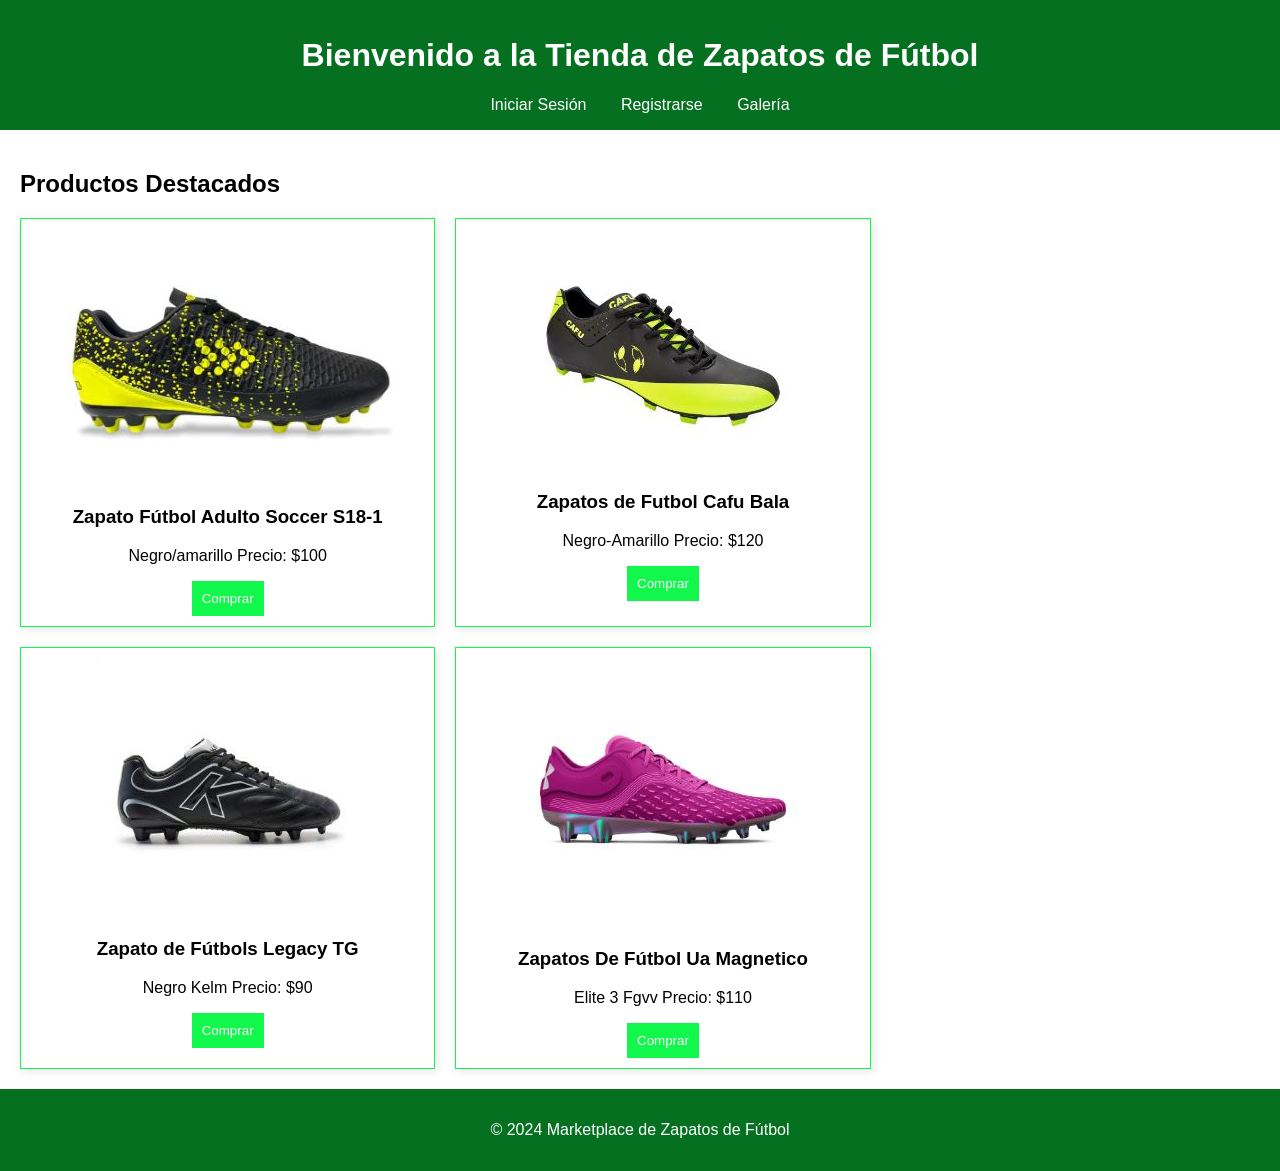
<file: index.html>
<!DOCTYPE html>
<html lang="es">
<head>
    <meta charset="UTF-8">
    <meta name="viewport" content="width=device-width, initial-scale=1.0">
    <link rel="stylesheet" href="styles.css">
    <title>Marketplace de Zapatos de Fútbol</title>
</head>
<body>
    <header>
        <h1>Bienvenido a la Tienda de Zapatos de Fútbol</h1>
        <nav>
            <a href="login.html">Iniciar Sesión</a>
            <a href="register.html">Registrarse</a>
            <a href="gallery.html">Galería</a>
        </nav>
    </header>
    <main>
        <h2>Productos Destacados</h2>
        <div class="product-list">
            <div class="product">
                <img src="imagenes/zapato1.jpg" alt="Zapato de Fútbol 1">
                <h3>Zapato Fútbol Adulto Soccer S18-1</h3>
                <p>Negro/amarillo Precio: $100</p>
                <button>Comprar</button>
            </div>
            <div class="product">
                <img src="imagenes/zapato2.jpg" alt="Zapato de Fútbol 2">
                <h3>Zapatos de Futbol Cafu Bala</h3>
                <p>Negro-Amarillo Precio: $120</p>
                <button>Comprar</button>
            </div>
            <div class="product">
                <img src="imagenes/zapato3.jpg" alt="Zapato de Fútbol 3">
                <h3>Zapato de Fútbols Legacy TG</h3>
                <p>Negro Kelm Precio: $90</p>
                <button>Comprar</button>
            </div>
            <div class="product">
                <img src="imagenes/zapato4.jpg" alt="Zapato de Fútbol 4">
                <h3>Zapatos De Fútbol Ua Magnetico</h3>
                <p>Elite 3 Fgvv Precio: $110</p>
                <button>Comprar</button>
            </div>
        </div>
    </main>
    <footer>
        <p>&copy; 2024 Marketplace de Zapatos de Fútbol</p>
    </footer>
</body>
</html>
</file>
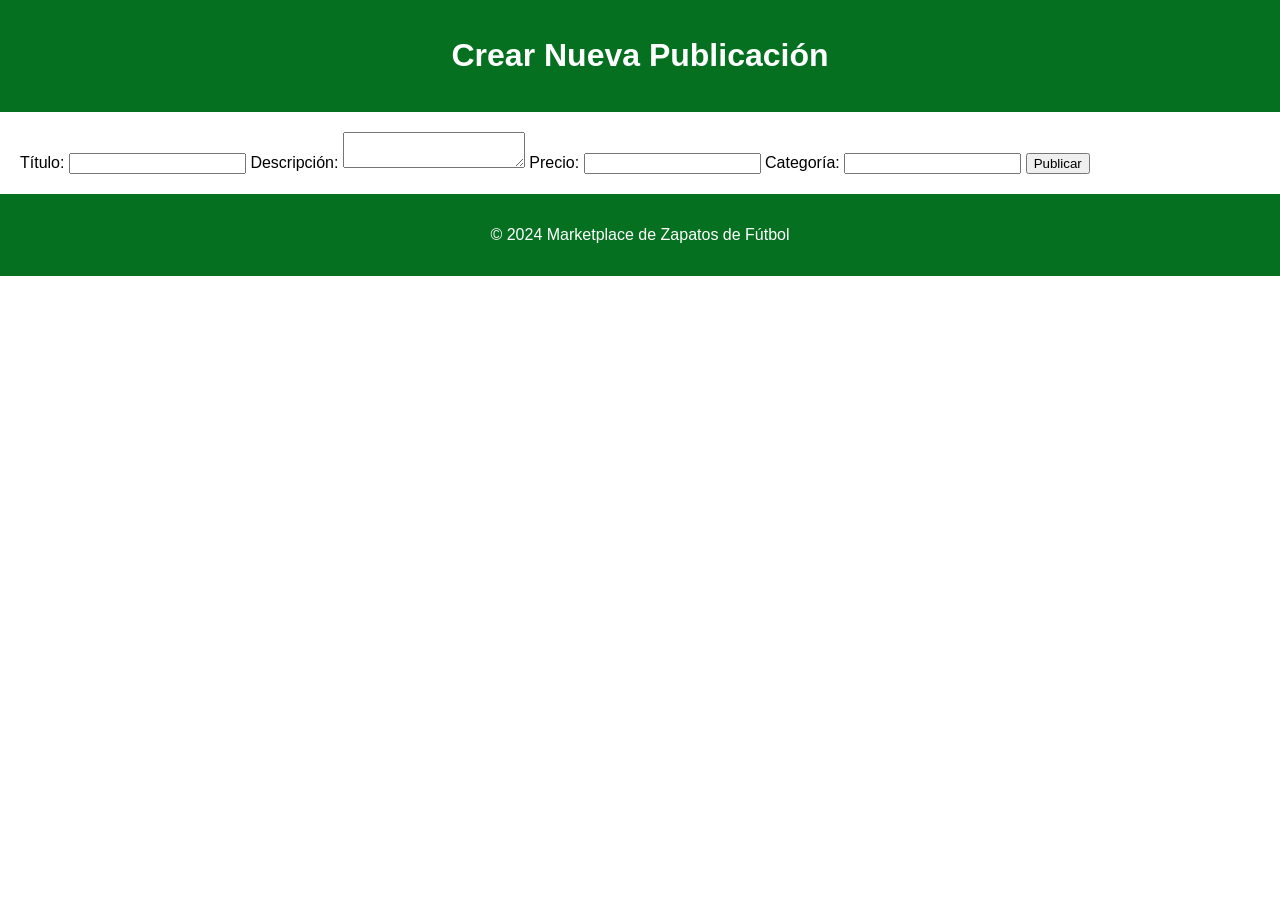
<file: create-post.html>
<!DOCTYPE html>
<html lang="es">
<head>
    <meta charset="UTF-8">
    <meta name="viewport" content="width=device-width, initial-scale=1.0">
    <link rel="stylesheet" href="styles.css">
    <title>Crear Publicación</title>
</head>
<body>
    <header>
        <h1>Crear Nueva Publicación</h1>
    </header>
    <main>
        <form id="createPostForm">
            <label for="titulo">Título:</label>
            <input type="text" id="titulo" required>
            <label for="descripcion">Descripción:</label>
            <textarea id="descripcion" required></textarea>
            <label for="precio">Precio:</label>
            <input type="number" id="precio" required>
            <label for="categoria">Categoría:</label>
            <input type="text" id="categoria" required>
            <button type="submit">Publicar</button>
        </form>
    </main>
    <footer>
        <p>&copy; 2024 Marketplace de Zapatos de Fútbol</p>
    </footer>
    <script src="script.js"></script>
</body>
</html>
</file>
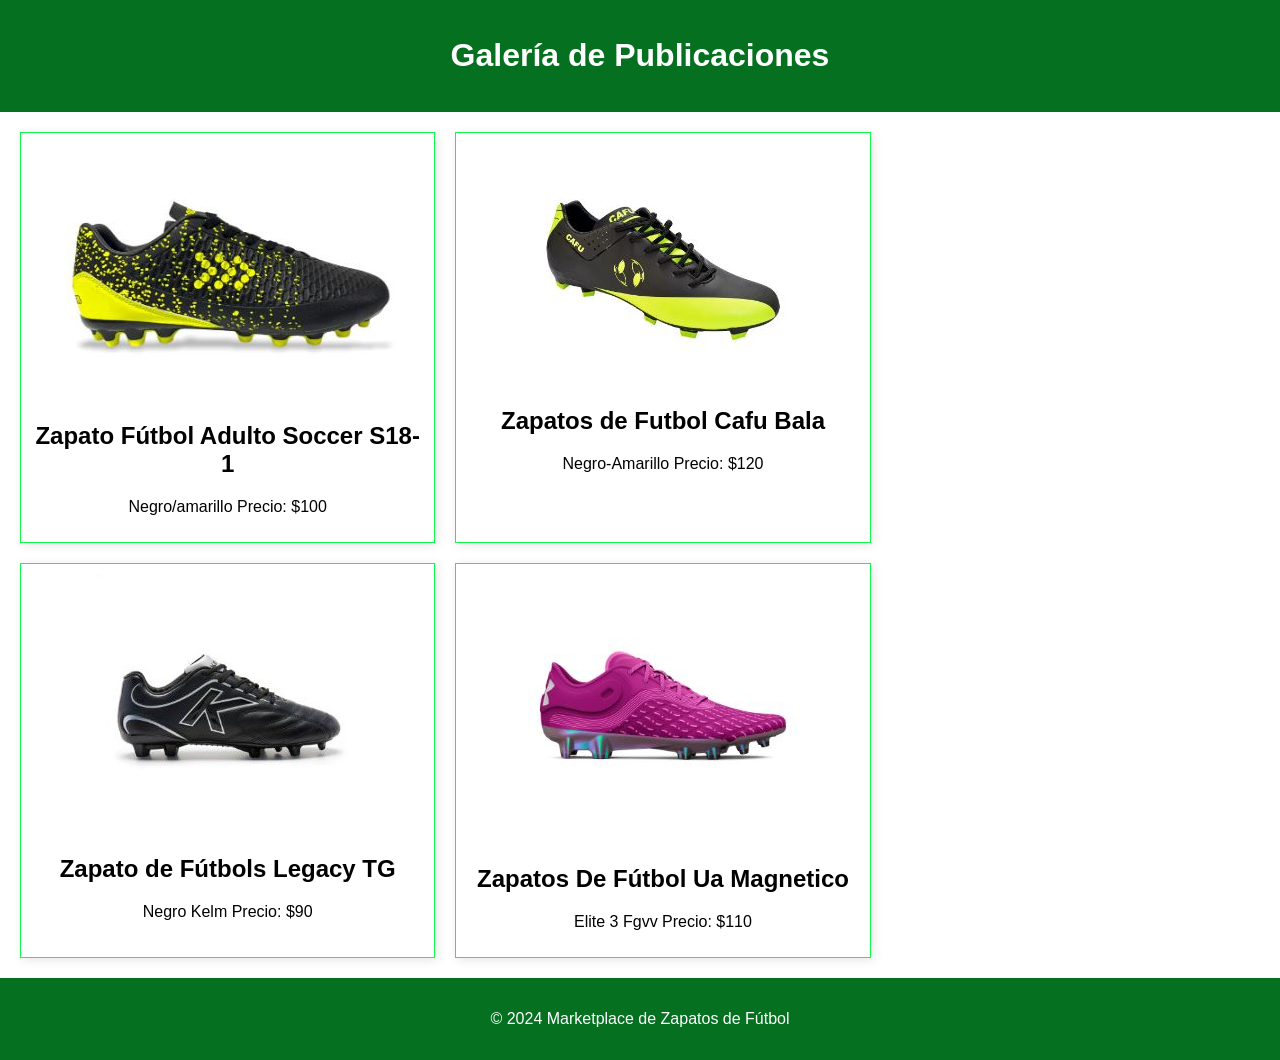
<file: gallery.html>
<!DOCTYPE html>
<html lang="es">
<head>
    <meta charset="UTF-8">
    <meta name="viewport" content="width=device-width, initial-scale=1.0">
    <link rel="stylesheet" href="styles.css">
    <title>Galería de Publicaciones</title>
</head>
<body>
    <header>
        <h1>Galería de Publicaciones</h1>
    </header>
    <main>
        <div class="post-list">
            <div class="post">
                <img src="imagenes/zapato1.jpg" alt="Zapato de Fútbol 1">
                <h2>Zapato Fútbol Adulto Soccer S18-1</h2>
                <p>Negro/amarillo Precio: $100</p>
            </div>
            <div class="post">
                <img src="imagenes/zapato2.jpg" alt="Zapato de Fútbol 2">
                <h2>Zapatos de Futbol Cafu Bala
</h2>
                <p> Negro-Amarillo Precio: $120</p>
            </div>
            <div class="post">
                <img src="imagenes/zapato3.jpg" alt="Zapato de Fútbol 3">
                <h2>Zapato de Fútbols Legacy TG</h2>
                <p>Negro Kelm Precio: $90</p>
            </div>
            <div class="post">
                <img src="imagenes/zapato4.jpg" alt="Zapato de Fútbol 4">
                <h2>Zapatos De Fútbol Ua Magnetico</h2>
                <p>Elite 3 Fgvv Precio: $110</p>
            </div>
        </div>
    </main>
    <footer>
        <p>&copy; 2024 Marketplace de Zapatos de Fútbol</p>
    </footer>
    <script src="script.js"></script>
</body>
</html>
</file>
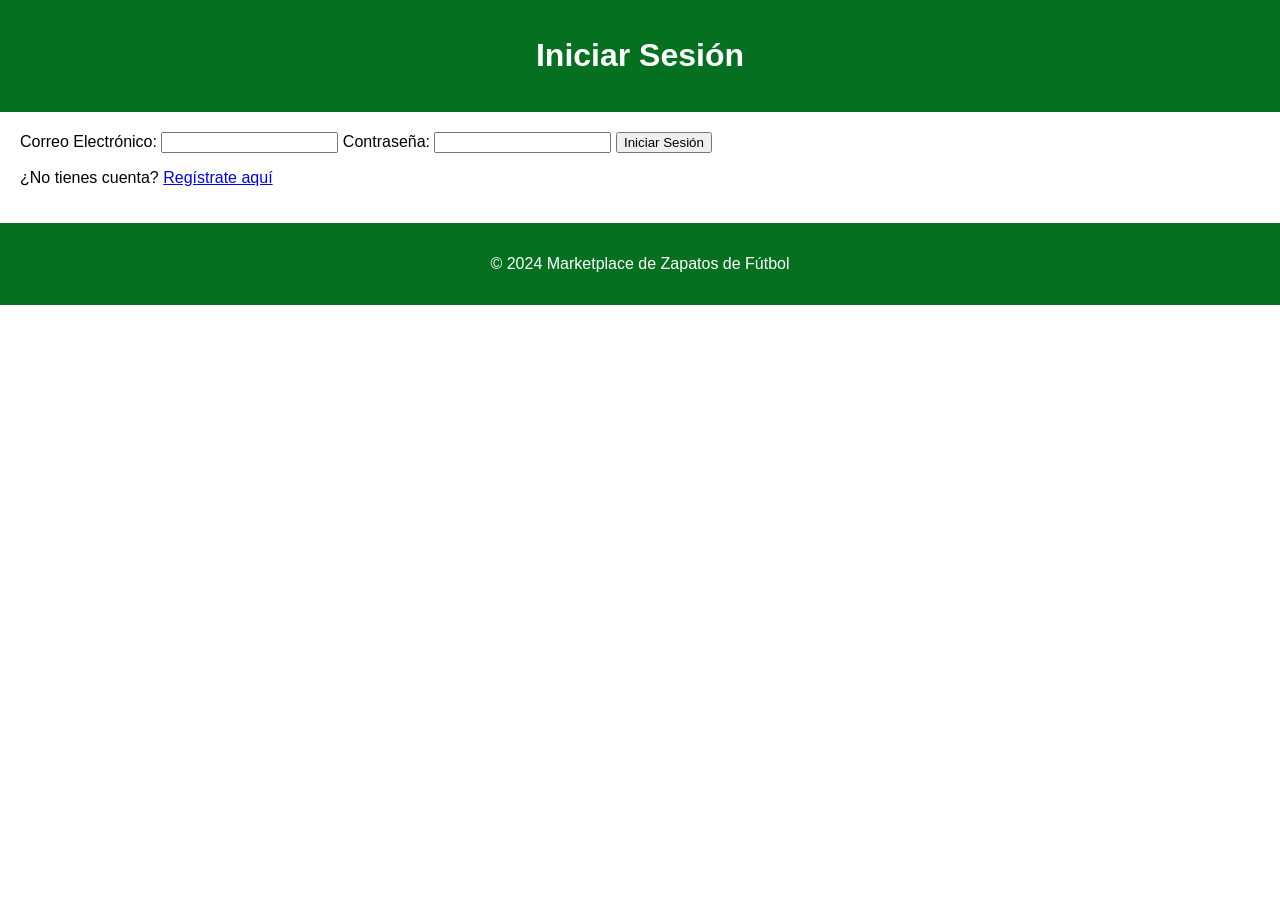
<file: login.html>
<!DOCTYPE html>
<html lang="es">
<head>
    <meta charset="UTF-8">
    <meta name="viewport" content="width=device-width, initial-scale=1.0">
    <link rel="stylesheet" href="styles.css">
    <title>Inicio de Sesión</title>
</head>
<body>
    <header>
        <h1>Iniciar Sesión</h1>
    </header>
    <main>
        <form id="loginForm">
            <label for="email">Correo Electrónico:</label>
            <input type="email" id="email" required>
            <label for="password">Contraseña:</label>
            <input type="password" id="password" required>
            <button type="submit">Iniciar Sesión</button>
        </form>
        <p>¿No tienes cuenta? <a href="register.html">Regístrate aquí</a></p>
    </main>
    <footer>
        <p>&copy; 2024 Marketplace de Zapatos de Fútbol</p>
    </footer>
    <script src="script.js"></script>
</body>
</html>
</file>
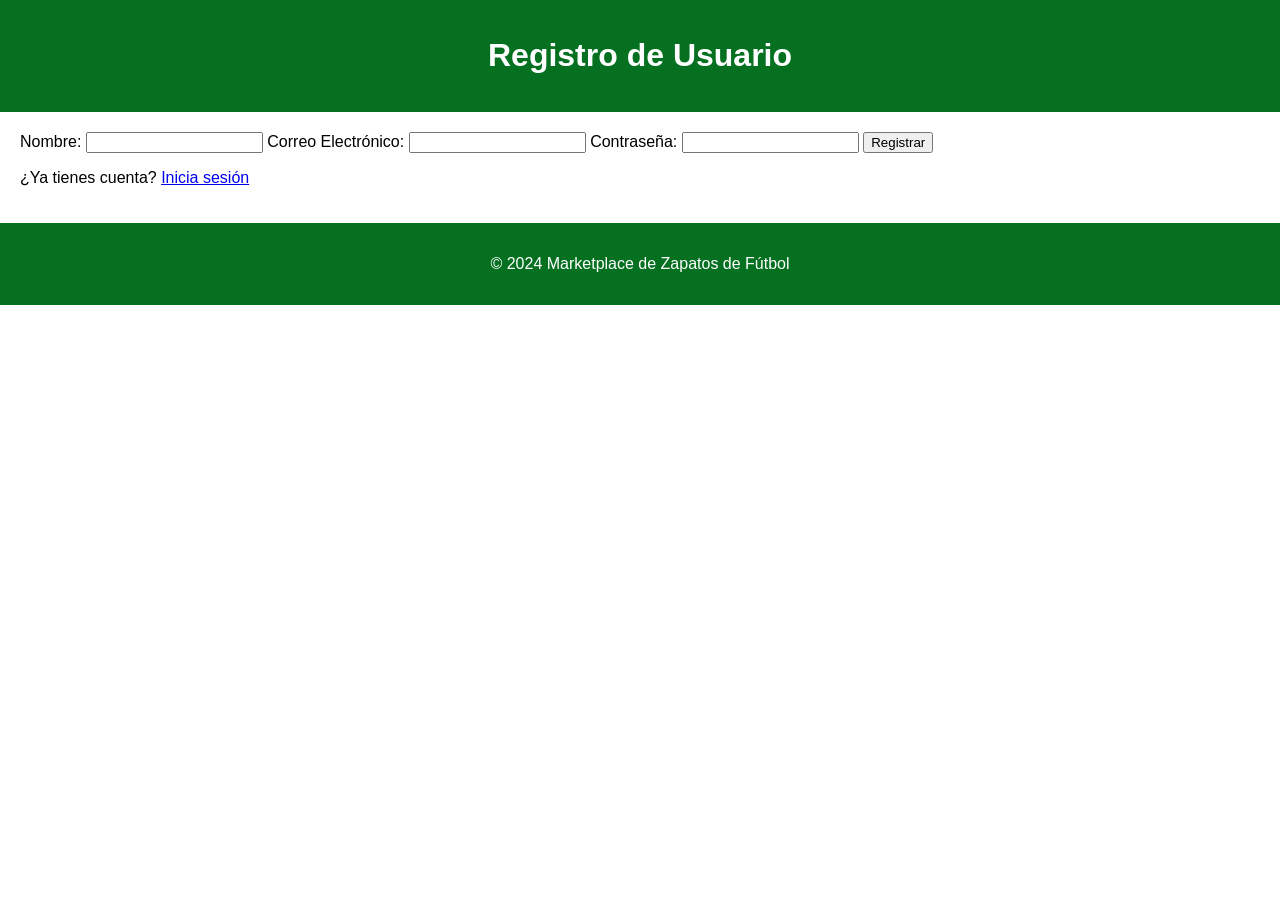
<file: register.html>
<!DOCTYPE html>
<html lang="es">
<head>
    <meta charset="UTF-8">
    <meta name="viewport" content="width=device-width, initial-scale=1.0">
    <link rel="stylesheet" href="styles.css">
    <title>Registro</title>
</head>
<body>
    <header>
        <h1>Registro de Usuario</h1>
    </header>
    <main>
        <form id="registerForm">
            <label for="nombre">Nombre:</label>
            <input type="text" id="nombre" required>
            <label for="email">Correo Electrónico:</label>
            <input type="email" id="email" required>
            <label for="password">Contraseña:</label>
            <input type="password" id="password" required>
            <button type="submit">Registrar</button>
        </form>
        <p>¿Ya tienes cuenta? <a href="login.html">Inicia sesión</a></p>
    </main>
    <footer>
        <p>&copy; 2024 Marketplace de Zapatos de Fútbol</p>
    </footer>
    <script src="script.js"></script>
</body>
</html>
</file>
<file: styles.css>
body {
    font-family: Arial, sans-serif;
    margin: 0;
    padding: 0;
}

header {
    background-color: hwb(135 2% 56%);
    color: white;
    padding: 1em;
    text-align: center;
}

nav a {
    margin: 0 15px;
    color: white;
    text-decoration: none;
}

main {
    padding: 20px;
}

footer {
    background-color: hwb(135 2% 56%);
    color: white;
    text-align: center;
    padding: 1em 0;
    position: relative;
    bottom: 0;
    width: 100%;
}

.product-list, .post-list {
    display: flex;
    flex-wrap: wrap;
    gap: 20px;
}

.product-list div, .post-list div {
    border: 1px solid hwb(135 7% 3%);
    padding: 10px;
    width: calc(33.333% - 20px);
}
.post-list {
    display: flex;
    flex-wrap: wrap;
    gap: 20px;
}

.post {
    border: 1px solid hwb(135 7% 3%);
    padding: 10px;
    width: calc(25% - 20px); /* Ajusta el tamaño según sea necesario */
    box-shadow: 2px 2px 10px rgba(0, 0, 0, 0.1);
    text-align: center;
}

.post img {
    max-width: 100%;
    height: auto;
}
.product-list {
    display: flex;
    flex-wrap: wrap;
    gap: 20px;
}

.product {
    border: 1px solid hwb(135 7% 3%)c;
    padding: 10px;
    width: calc(25% - 20px); /* Ajusta el tamaño según sea necesario */
    box-shadow: 2px 2px 10px rgba(0, 0, 0, 0.1);
    text-align: center;
}

.product img {
    max-width: 100%;
    height: auto;
}

.product button {
    background-color: hwb(135 7% 3%);
    color: white;
    border: none;
    padding: 10px;
    cursor: pointer;
}

.product button:hover {
    background-color: hwb(135 7% 3%);
}
</file>
